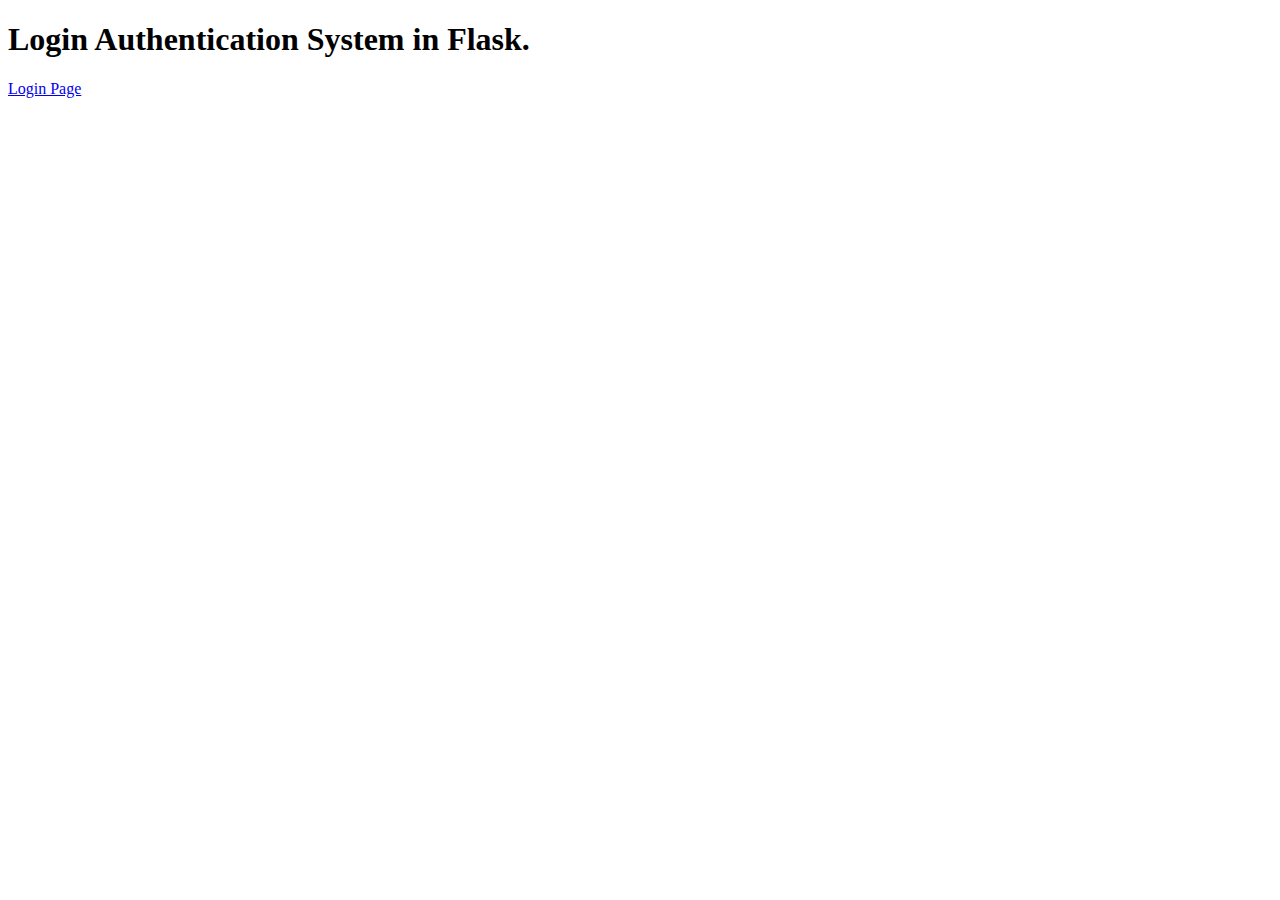
<file: templates/home.html>
<!DOCTYPE html>
<html lang="en">
<head>
    <meta charset="UTF-8">
    <meta http-equiv="X-UA-Compatible" content="IE=edge">
    <meta name="viewport" content="width=device-width, initial-scale=1.0">
    <title>Home</title>
</head>
<body>
    <h1>Login Authentication System in Flask.</h1>
    <a href="{{url_for('login')}}">Login Page</a>
</body>
</html>
</file>
